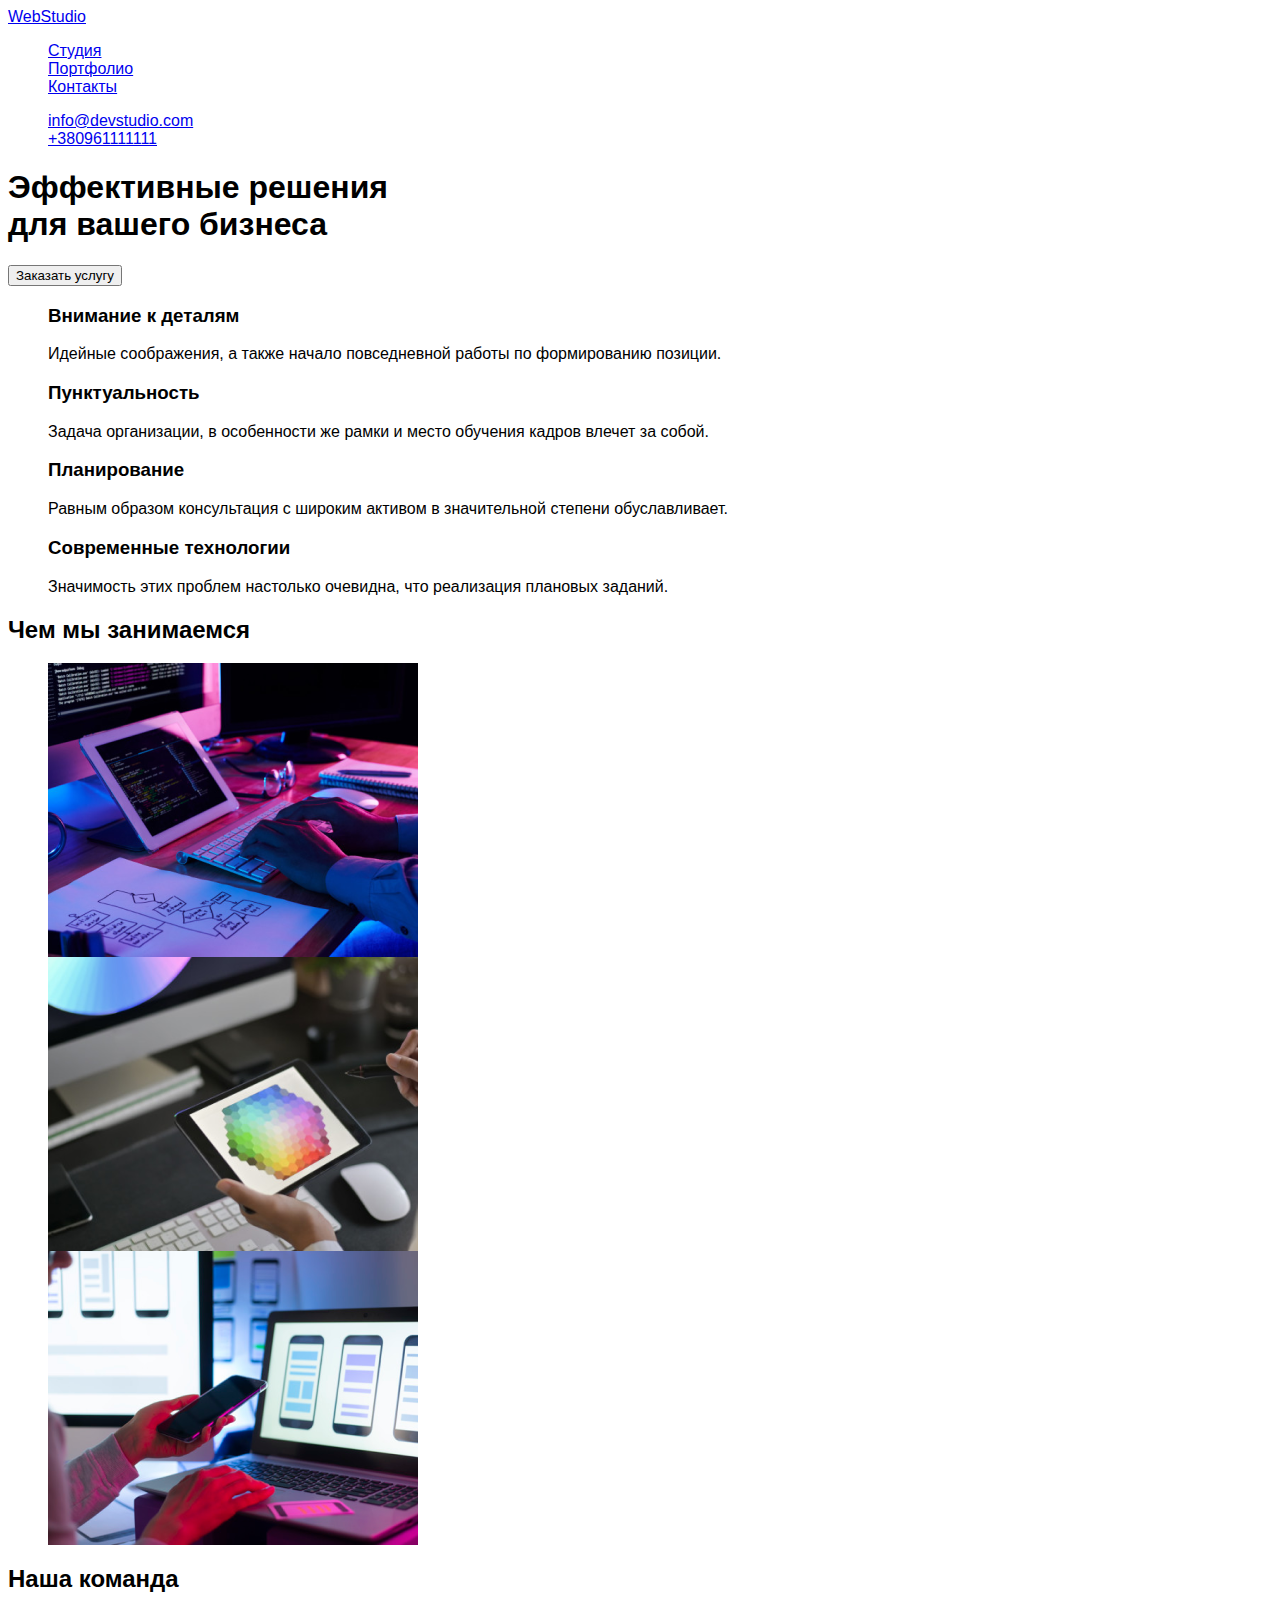
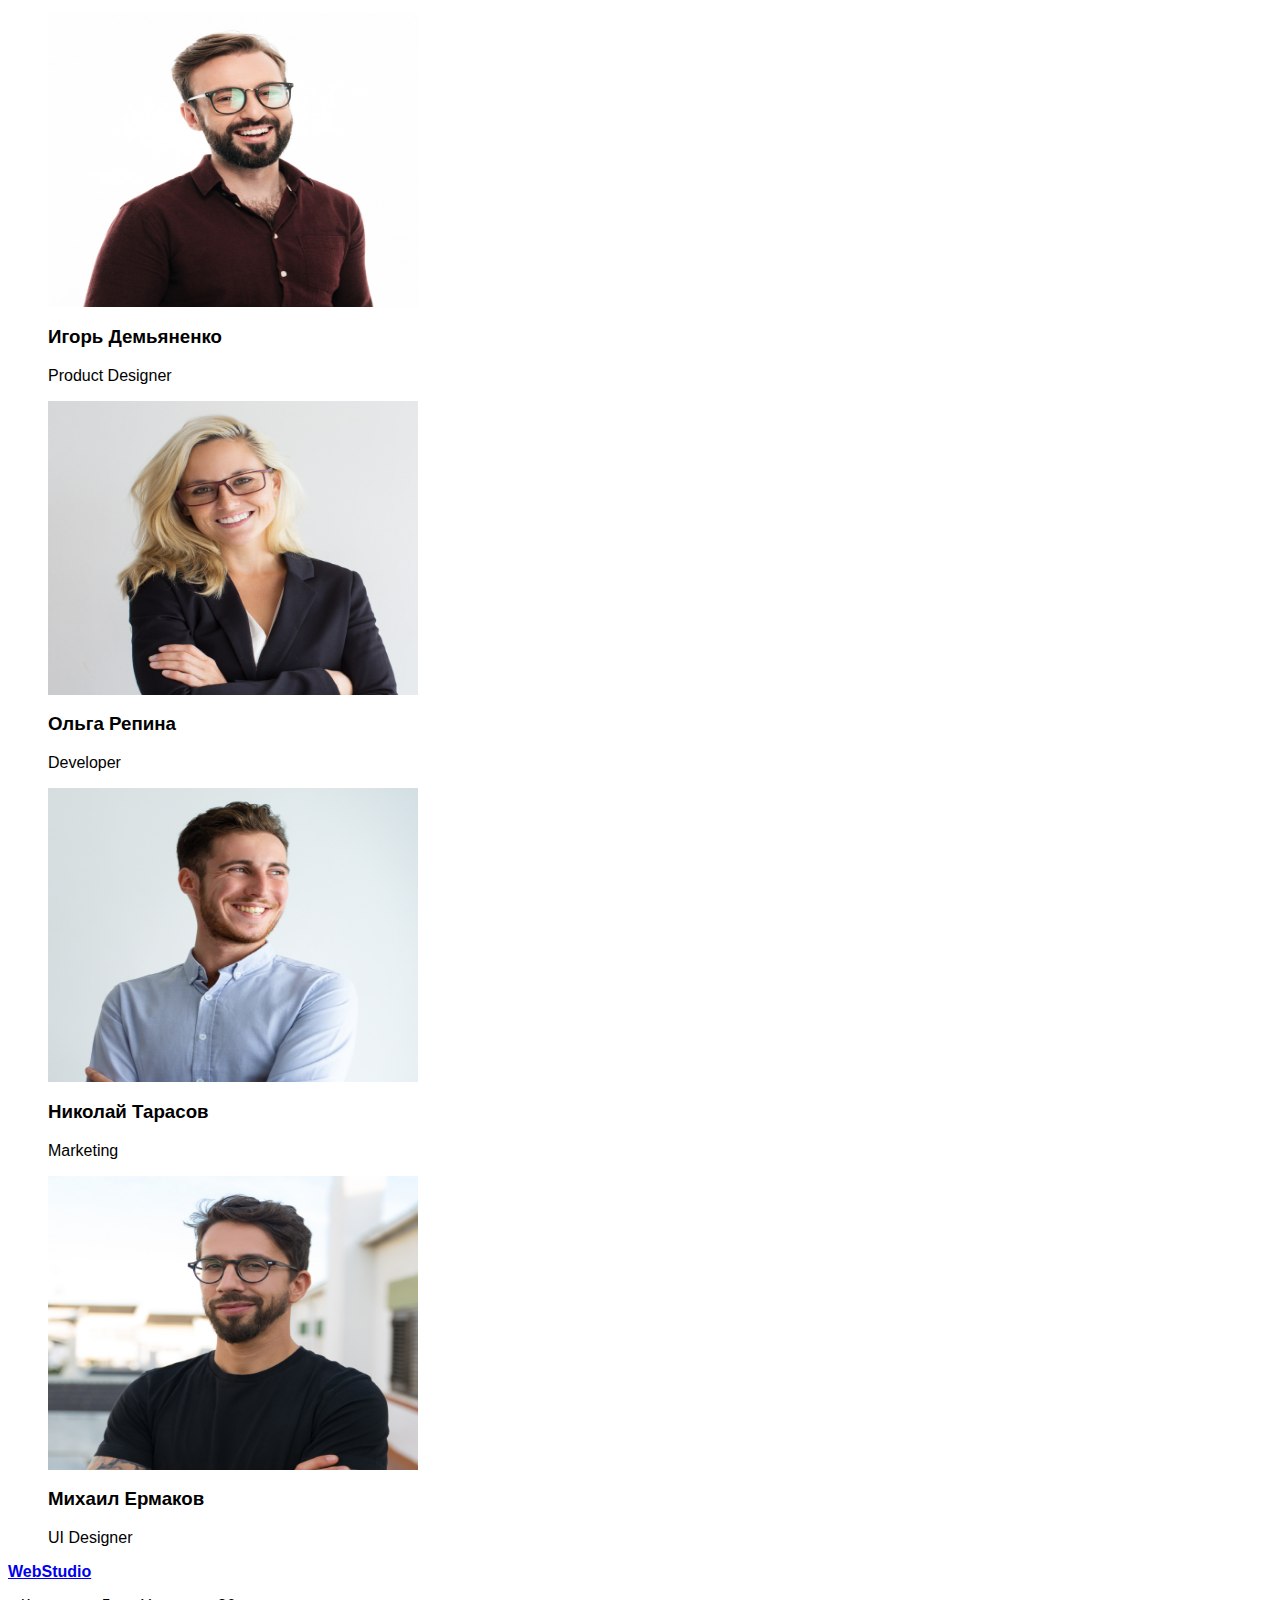
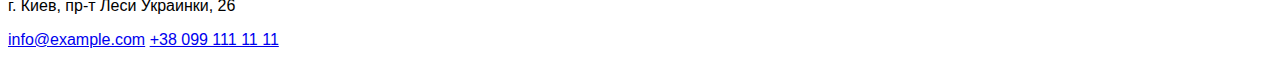
<file: index.html>
<!DOCTYPE html>
<html lang="ru">
  <head>
    <meta charset="UTF-8" />
    <meta name="viewport" content="width=device-width, initial-scale=1.0" />
    <title>Студия</title>
    <link
      rel="stylesheet"
      href="https://cdnjs.cloudflare.com/ajax/libs/modern-normalize/1.0.0/modern-normalize.min.css"
      integrity="sha512-ISS7cAi1PEhQ8jnbJpJZMd29NlhNj4AWYyLOSp2CE/CsHxTCu+r+t0D2yoJudVrd0/8fTVPUVDzY5Tvli75u/g=="
      crossorigin="anonymous"
    />
    <link rel="stylesheet" href="/css/styles.css" />
  </head>
  <body>
    <!-- Шапка сайта -->
    <header>
      <nav>
        <a href="#">WebStudio</a>

        <ul>
          <li><a href="#">Студия</a></li>
          <li><a href="#">Портфолио</a></li>
          <li><a href="#">Контакты</a></li>
        </ul>

        <ul>
          <li><a href="mailto:info@devstudio.com">info@devstudio.com</a></li>
          <li><a href="tel:+380961111111">+380961111111</a></li>
        </ul>
      </nav>
    </header>

    <main>
      <!-- Main title -->
      <section>
        <h1>
          Эффективные решения <br />
          для вашего бизнеса
        </h1>
        <button>Заказать услугу</button>
      </section>

      <section>
        <ul>
          <li>
            <h3>Внимание к деталям</h3>
            <p>
              Идейные соображения, а также начало повседневной работы по
              формированию позиции.
            </p>
          </li>
          <li>
            <h3>Пунктуальность</h3>
            <p>
              Задача организации, в особенности же рамки и место обучения кадров
              влечет за собой.
            </p>
          </li>
          <li>
            <h3>Планирование</h3>
            <p>
              Равным образом консультация с широким активом в значительной
              степени обуславливает.
            </p>
          </li>
          <li>
            <h3>Современные технологии</h3>
            <p>
              Значимость этих проблем настолько очевидна, что реализация
              плановых заданий.
            </p>
          </li>
        </ul>
      </section>

      <section>
        <h2>Чем мы занимаемся</h2>
        <ul>
          <li><img src="./images/box-1.png" alt="Image_1" /></li>
          <li><img src="./images/box-2.png" alt="Image_2" /></li>
          <li><img src="./images/box-3.png" alt="Image_3" /></li>
        </ul>
      </section>
      <section>
        <h2>Наша команда</h2>
        <ul>
          <li>
            <img
              src="./images/img-1.jpg"
              alt="Image_4"
              width="270"
              height="260"
            />
            <h3>Игорь Демьяненко</h3>
            <p>Product Designer</p>
          </li>
          <li>
            <img
              src="./images/img-2.jpg"
              alt="Image_5"
              width="270"
              height="260"
            />
            <h3>Ольга Репина</h3>
            <p>Developer</p>
          </li>
          <li>
            <img
              src="./images/img-3.jpg"
              alt="Image_6"
              width="270"
              height="260"
            />
            <h3>Николай Тарасов</h3>
            <p>Marketing</p>
          </li>
          <li>
            <img
              src="./images/img-4.jpg"
              alt="Image_7"
              width="270"
              height="260"
            />
            <h3>Михаил Ермаков</h3>
            <p>UI Designer</p>
          </li>
        </ul>
      </section>
    </main>
    <footer>
      <!-- Adress, email and tel -->
      <address>
        <a href="#"><b>WebStudio</b></a>
        <br />
        <p>г. Киев, пр-т Леси Украинки, 26</p>
        <a href="#">info@example.com</a>
        <a href="#">+38 099 111 11 11</a>
      </address>
    </footer>
  </body>
</html>
</file>
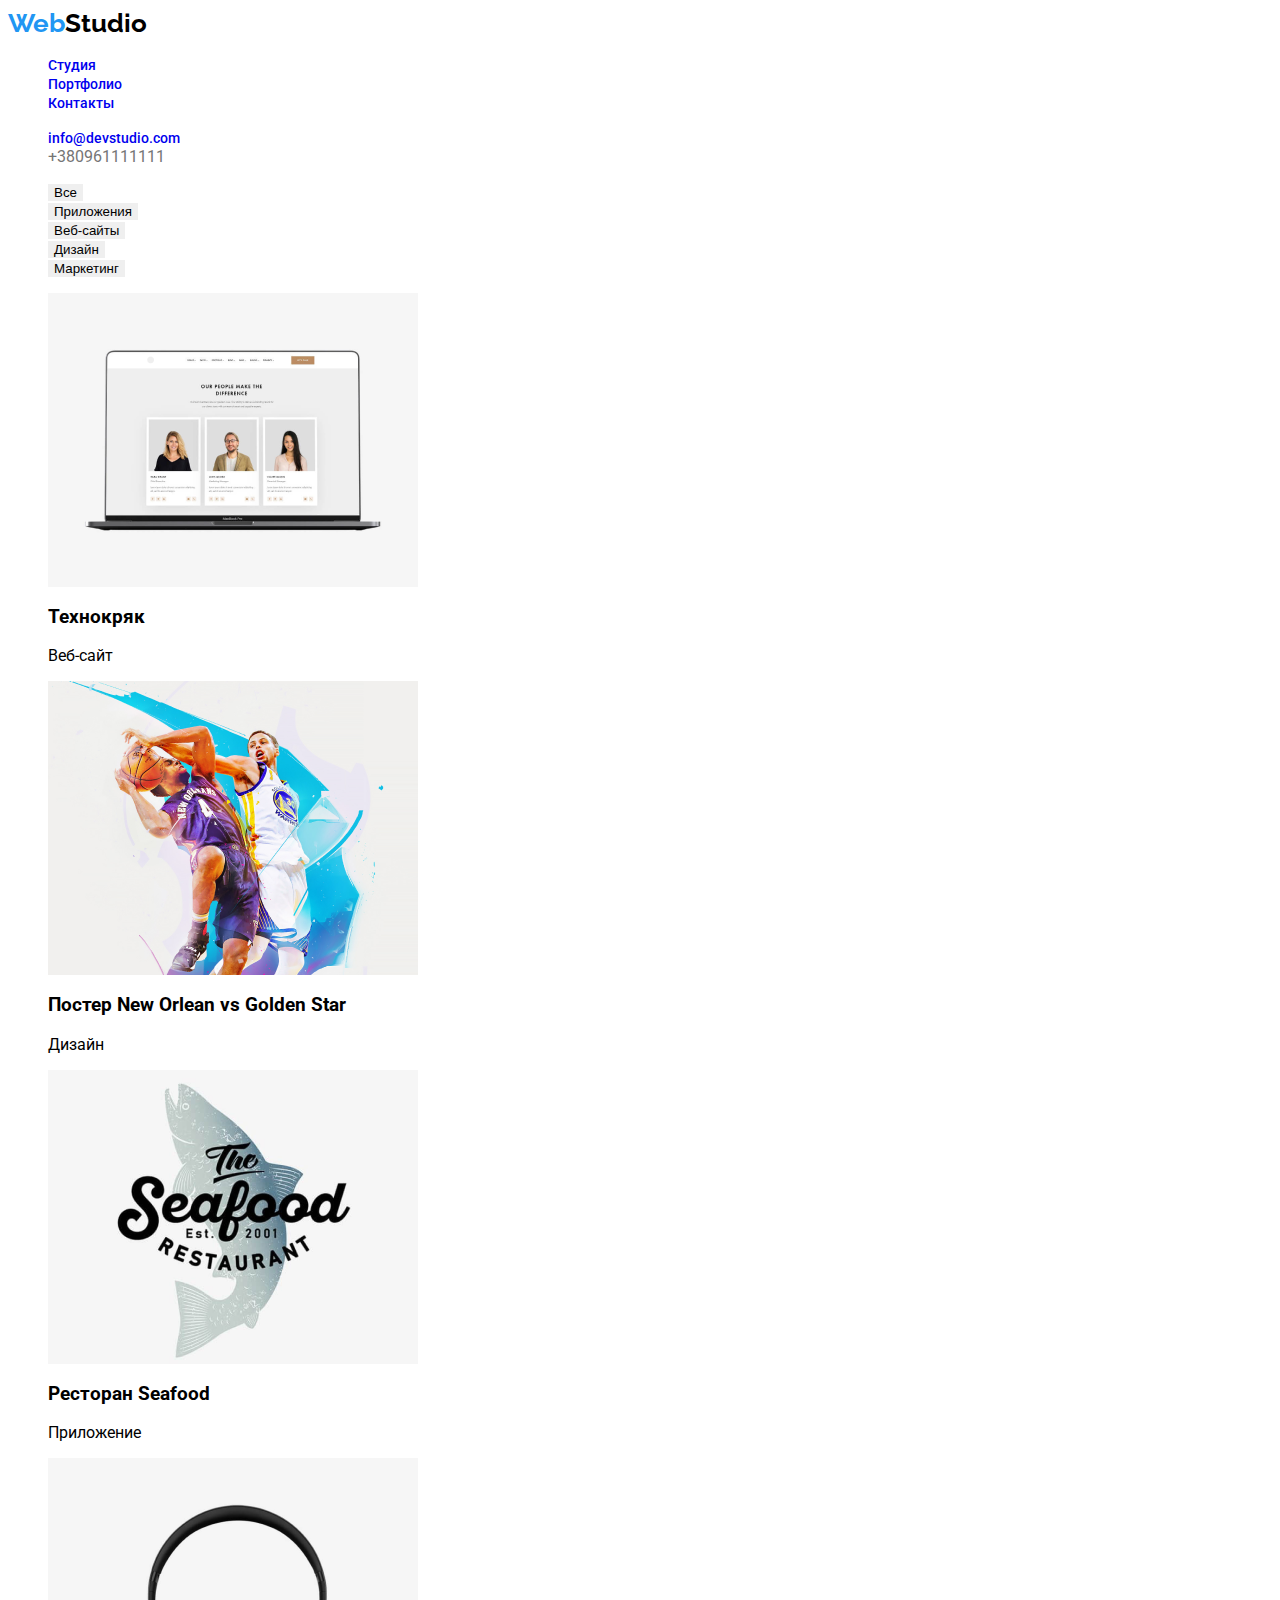
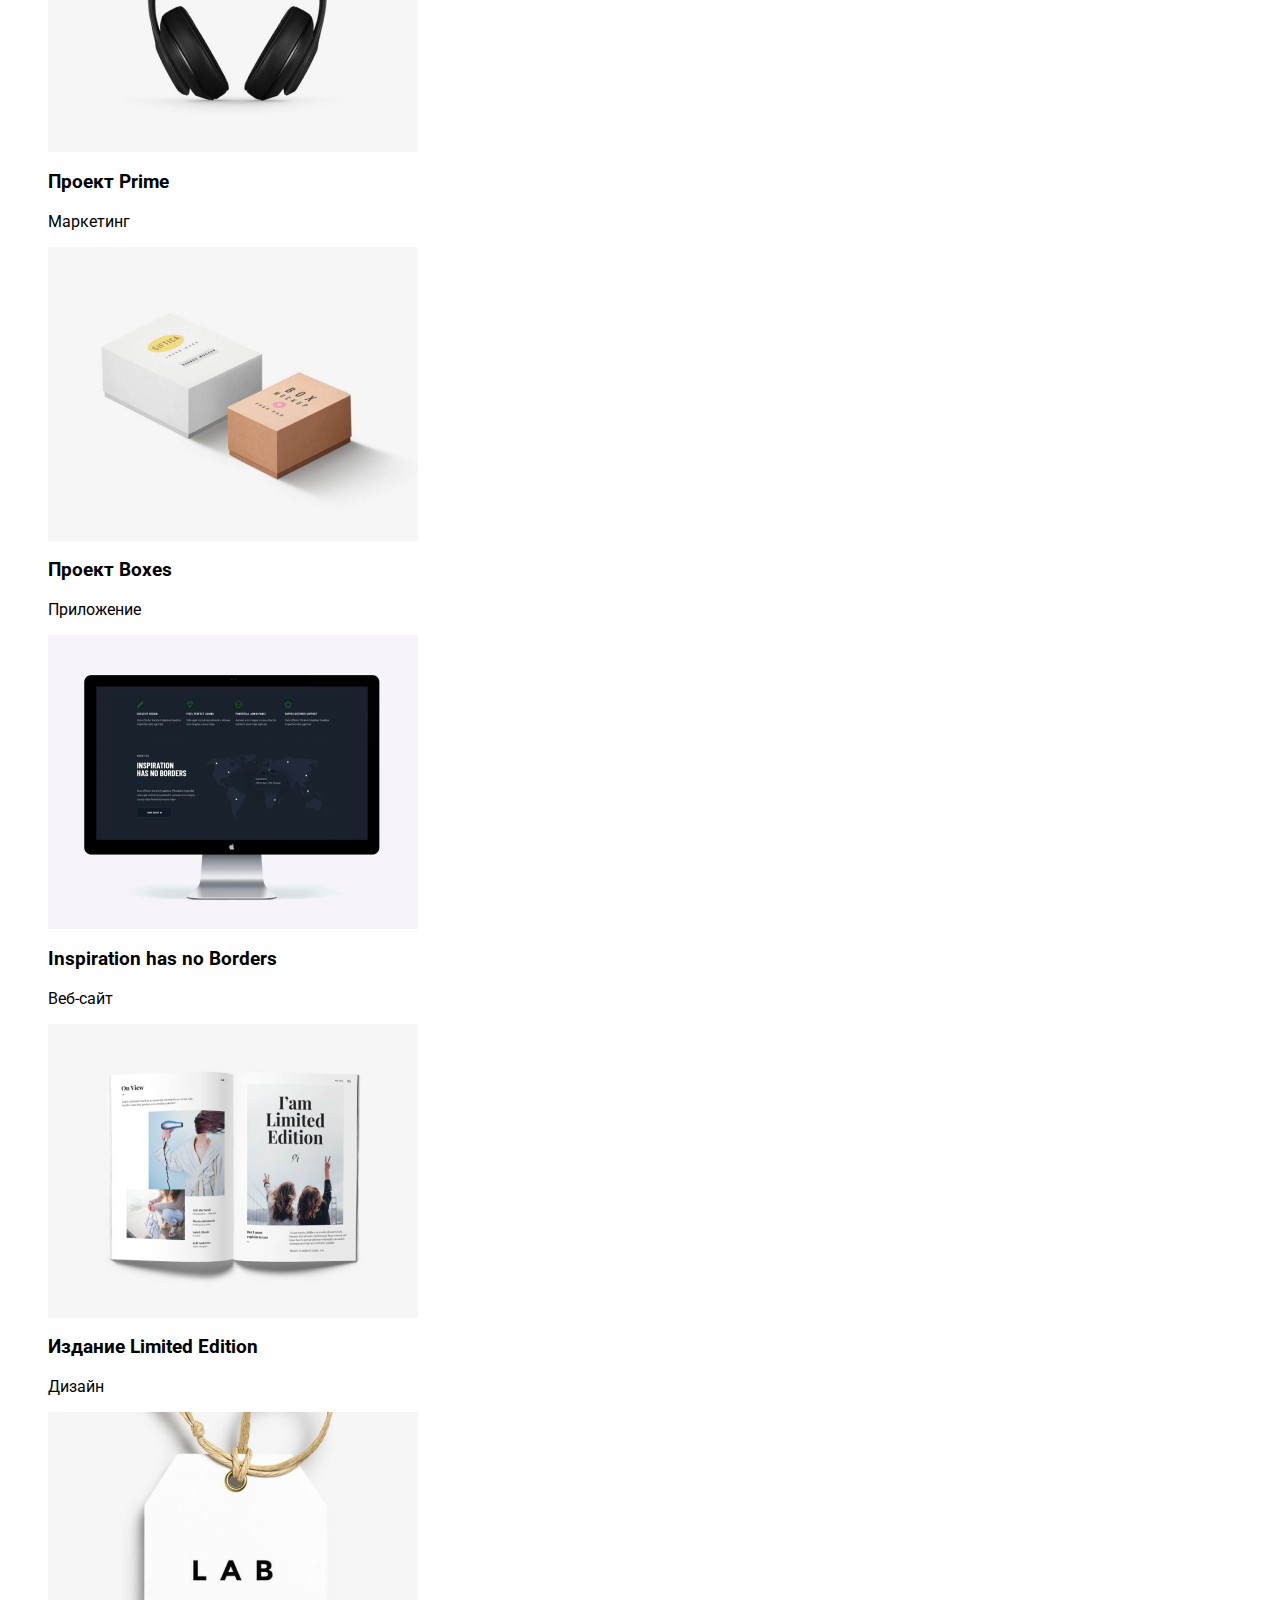
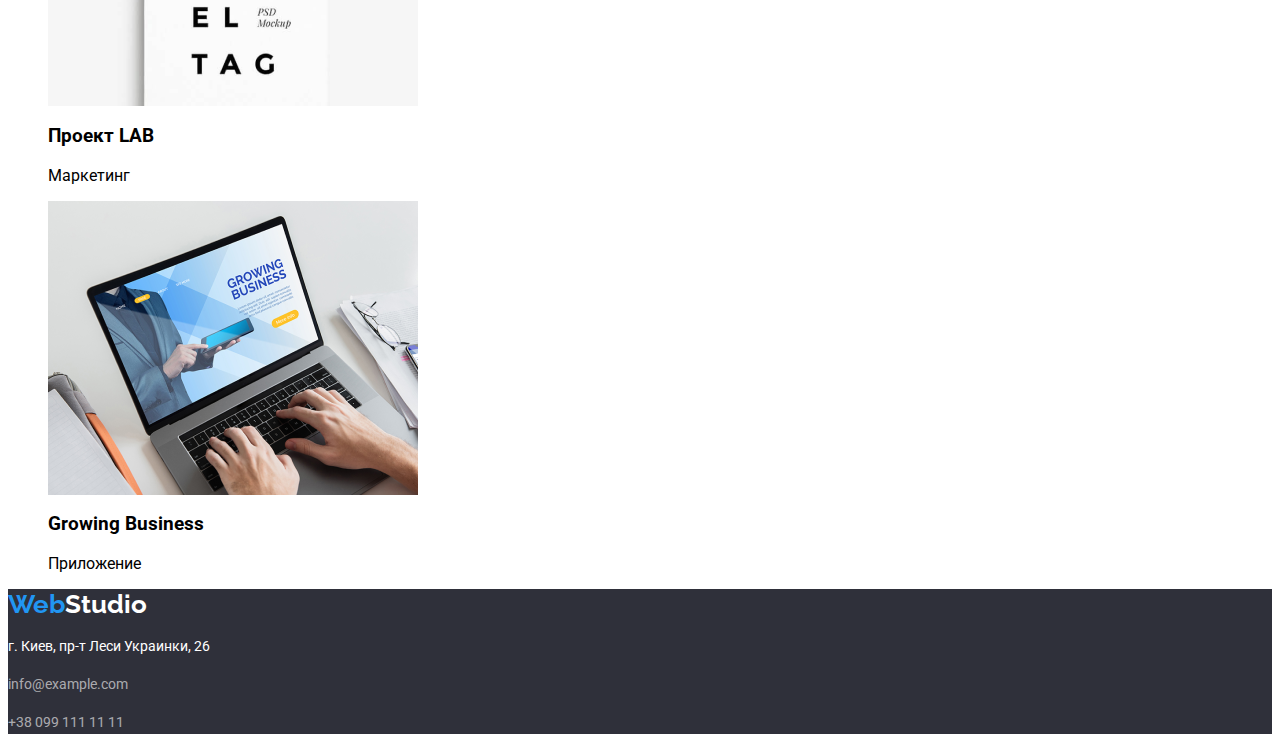
<file: portfolio.html>
<!DOCTYPE html>
<html lang="ru">
  <head>
    <meta charset="UTF-8" />
    <meta name="viewport" content="width=device-width, initial-scale=1.0" />
    <title>Студия</title>
    <link
      rel="stylesheet"
      href="https://cdnjs.cloudflare.com/ajax/libs/modern-normalize/1.0.0/modern-normalize.min.css"
      integrity="sha512-ISS7cAi1PEhQ8jnbJpJZMd29NlhNj4AWYyLOSp2CE/CsHxTCu+r+t0D2yoJudVrd0/8fTVPUVDzY5Tvli75u/g=="
      crossorigin="anonymous"
    />
    <link rel="stylesheet" href="./css/styles.css" />
    <link rel="preconnect" href="https://fonts.gstatic.com" />
    <link
      href="https://fonts.googleapis.com/css2?family=Roboto&display=swap"
      rel="stylesheet"
    />
    <link
      href="https://fonts.googleapis.com/css2?family=Raleway:wght@700&display=swap"
      rel="stylesheet"
    />
  </head>
  <body>
    <!-- Шапка сайта -->
    <header class="header">
      <nav>
        <b>
          <a href="./studio.html" class="logo"
            >Web<span class="logo-studio">Studio</span>
          </a>
        </b>

        <ul>
          <li><a href="studio.html" class="header-links">Студия</a></li>
          <li><a href="portfolio.html" class="header-links">Портфолио</a></li>
          <li><a href="#" class="header-links">Контакты</a></li>
        </ul>

        <ul>
          <li>
            <a href="mailto:info@devstudio.com" class="header-links"
              >info@devstudio.com
            </a>
          </li>
          <li>
            <a href="tel:+380961111111" class="text-color">+380961111111</a>
          </li>
        </ul>
      </nav>
    </header>
    <main>
      <h2 class="visually-hidden">Варианты проектов</h2>
      <section>
        <ul>
          <li><button class="portfolio-buttons">Все</button></li>
          <li><button class="portfolio-buttons">Приложения</button></li>
          <li><button class="portfolio-buttons">Веб-сайты</button></li>
          <li><button class="portfolio-buttons">Дизайн</button></li>
          <li><button class="portfolio-buttons">Маркетинг</button></li>
        </ul>
        <ul>
          <li>
            <img src="images/img-5.png" alt="image_8" />
            <h3>Технокряк</h3>
            <p>Веб-сайт</p>
          </li>
          <li>
            <img src="images/img-6.png" alt="image_9" />
            <h3>Постер New Orlean vs Golden Star</h3>
            <p>Дизайн</p>
          </li>
          <li>
            <img src="images/img-7.png" alt="image_10" />
            <h3>Ресторан Seafood</h3>
            <p>Приложение</p>
          </li>
          <li>
            <img src="images/img-8.png" alt="image_11" />
            <h3>Проект Prime</h3>
            <p>Маркетинг</p>
          </li>
          <li>
            <img src="images/img-9.png" alt="image_12" />
            <h3>Проект Boxes</h3>
            <p>Приложение</p>
          </li>
          <li>
            <img src="images/img-10.png" alt="image_13" />
            <h3>Inspiration has no Borders</h3>
            <p>Веб-сайт</p>
          </li>
          <li>
            <img src="images/img-11.png" alt="image_14" />
            <h3>Издание Limited Edition</h3>
            <p>Дизайн</p>
          </li>
          <li>
            <img src="images/img-12.png" alt="image_15" />
            <h3>Проект LAB</h3>
            <p>Маркетинг</p>
          </li>
          <li>
            <img src="images/img-13.png" alt="image_16" />
            <h3>Growing Business</h3>
            <p>Приложение</p>
          </li>
        </ul>
      </section>
    </main>
    <footer class="bg-footer">
      <!-- Adress, email and tel -->
      <address>
        <b>
          <a href="./studio.html" class="logo-footer"
            >Web<span class="footer-studio">Studio</span></a
          >
        </b>
        <br />
        <p class="address-footer">г. Киев, пр-т Леси Украинки, 26</p>
        <p class="mailtel-footer">info@example.com</p>
        <p class="mailtel-footer">+38 099 111 11 11</p>
      </address>
    </footer>
  </body>
</html>
</file>
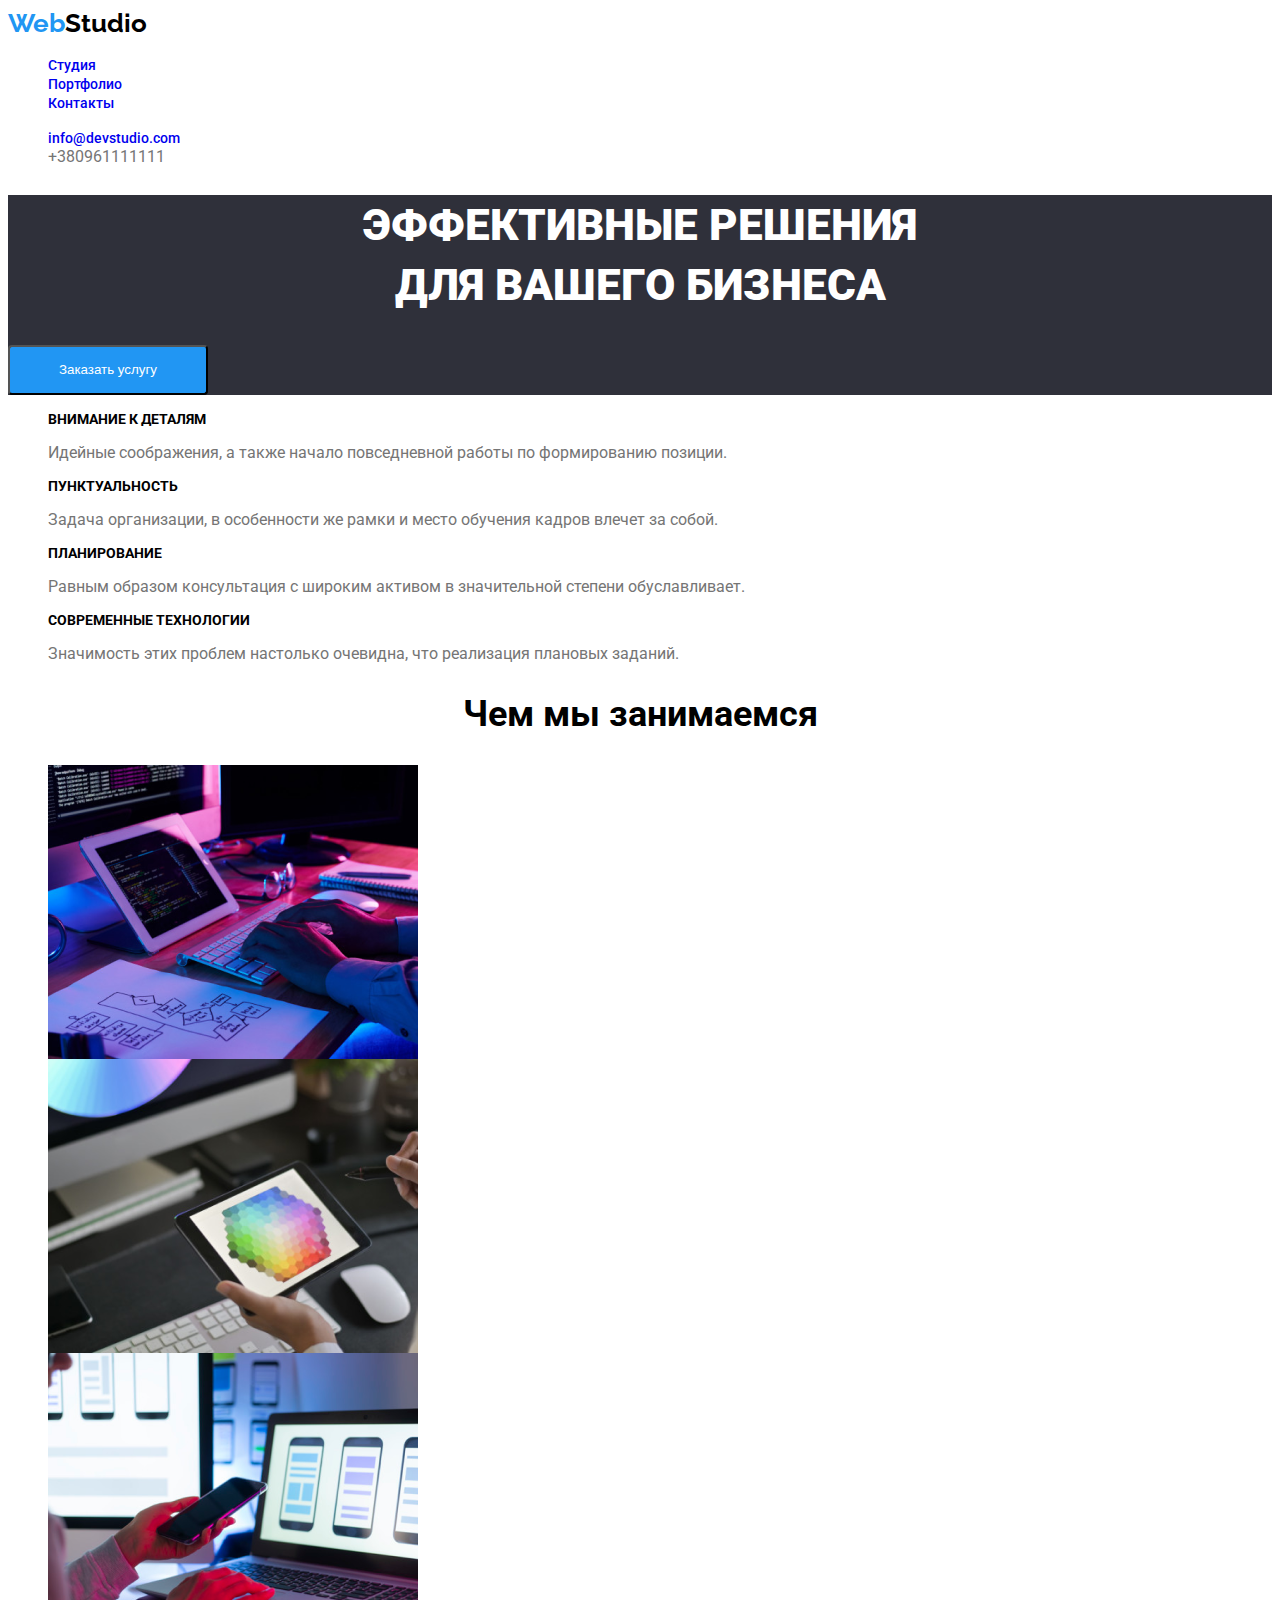
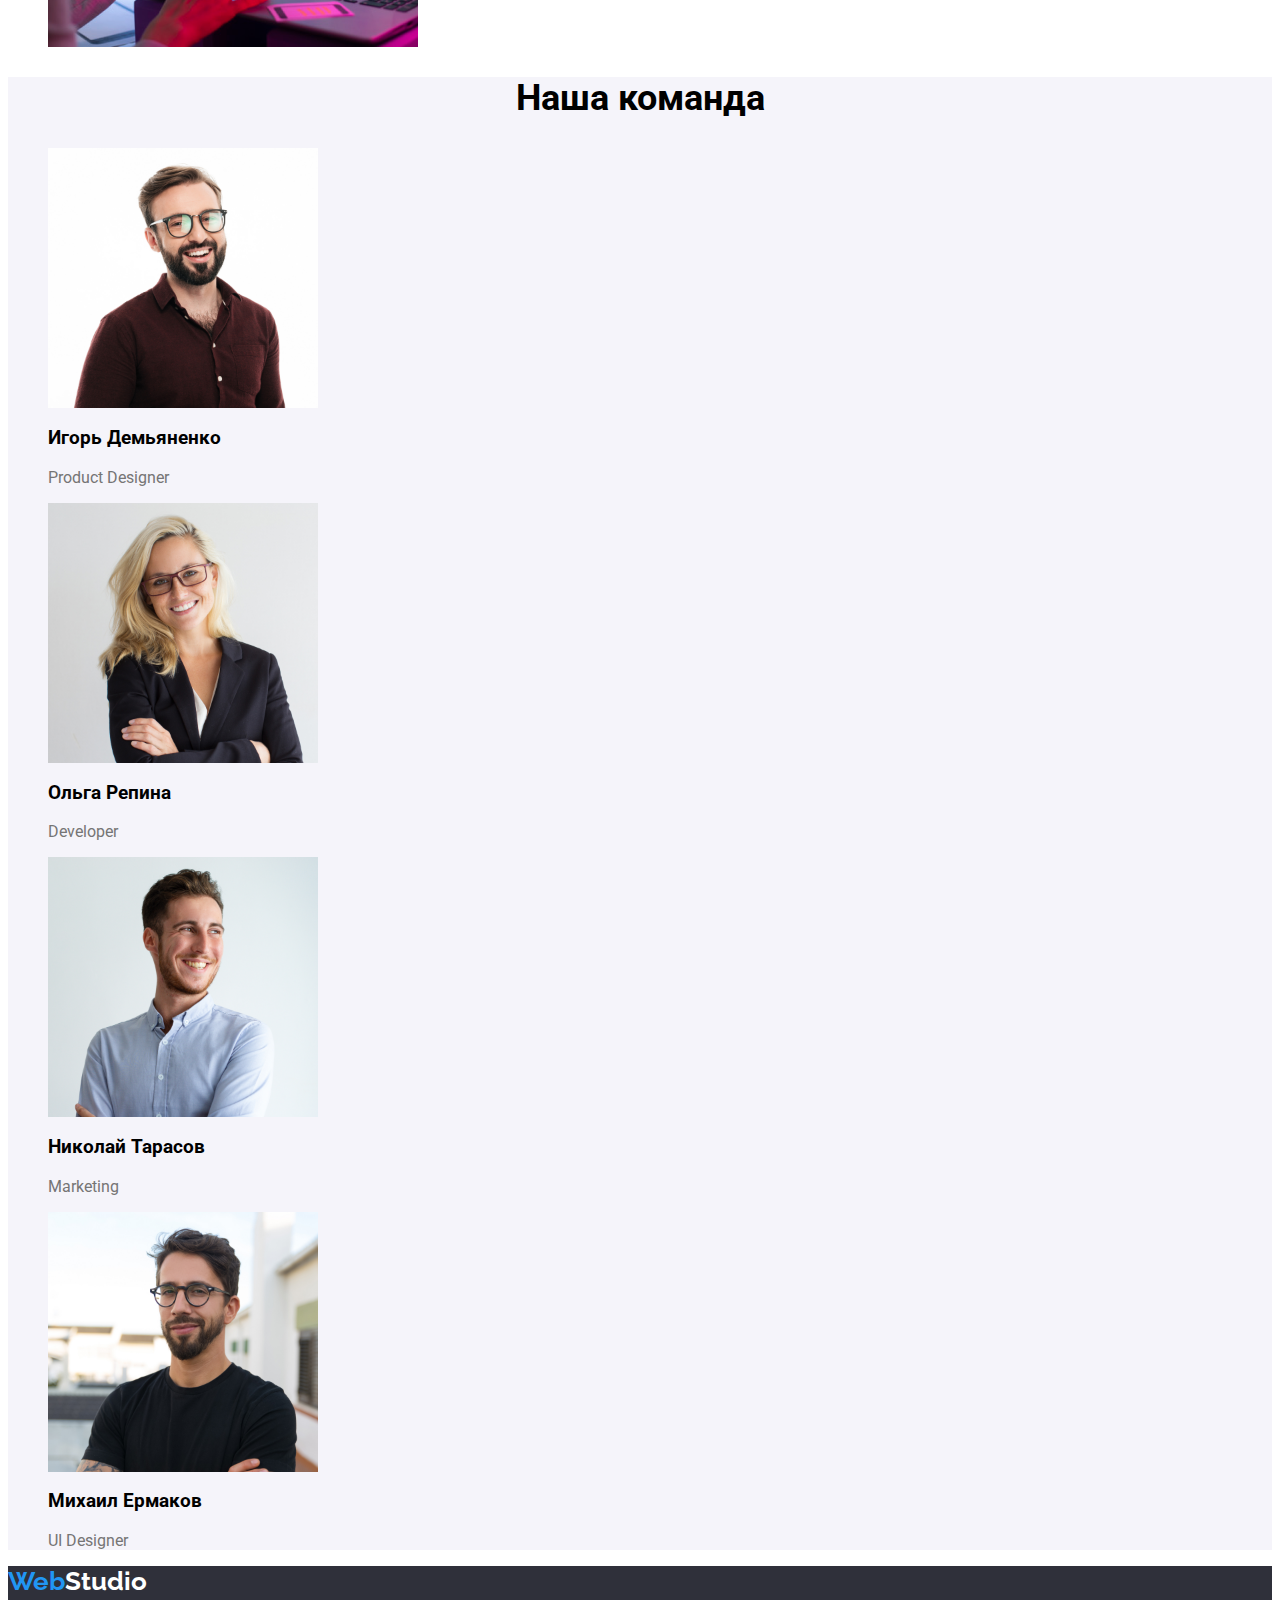
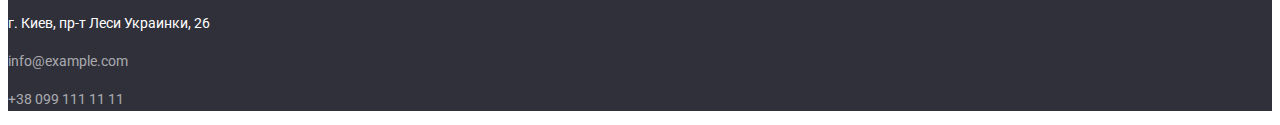
<file: studio.html>
<!DOCTYPE html>
<html lang="ru">
  <head>
    <meta charset="UTF-8" />
    <meta name="viewport" content="width=device-width, initial-scale=1.0" />
    <title>Студия</title>
    <link
      rel="stylesheet"
      href="https://cdnjs.cloudflare.com/ajax/libs/modern-normalize/1.0.0/modern-normalize.min.css"
      integrity="sha512-ISS7cAi1PEhQ8jnbJpJZMd29NlhNj4AWYyLOSp2CE/CsHxTCu+r+t0D2yoJudVrd0/8fTVPUVDzY5Tvli75u/g=="
      crossorigin="anonymous"
    />
    <link rel="stylesheet" href="./css/styles.css" />
    <link rel="preconnect" href="https://fonts.gstatic.com" />
    <link
      href="https://fonts.googleapis.com/css2?family=Roboto:wght@400;500;700;900&display=swap"
      rel="stylesheet"
    />
    <link
      href="https://fonts.googleapis.com/css2?family=Raleway:wght@700&display=swap"
      rel="stylesheet"
    />
  </head>
  <body>
    <!-- Шапка сайта -->
    <header class="header">
      <nav>
        <b>
          <a href="./studio.html" class="logo"
            >Web<span class="logo-studio">Studio</span>
          </a>
        </b>

        <ul>
          <li><a href="studio.html" class="header-links">Студия</a></li>
          <li><a href="portfolio.html" class="header-links">Портфолио</a></li>
          <li><a href="#" class="header-links">Контакты</a></li>
        </ul>

        <ul>
          <li>
            <a href="mailto:info@devstudio.com" class="header-links"
              >info@devstudio.com
            </a>
          </li>
          <li>
            <a href="tel:+380961111111" class="text-color">+380961111111</a>
          </li>
        </ul>
      </nav>
    </header>

    <main>
      <!-- Main title -->
      <section class="main-section">
        <h1 class="main-title">
          Эффективные решения <br />
          для вашего бизнеса
        </h1>
        <button class="main-btn">Заказать услугу</button>
      </section>

      <section class="main-info">
        <h2 class="visually-hidden">Наши преимущества</h2>
        <ul>
          <li>
            <h3 class="third-headings">Внимание к деталям</h3>
            <p class="text-color">
              Идейные соображения, а также начало повседневной работы по
              формированию позиции.
            </p>
          </li>
          <li>
            <h3 class="third-headings">Пунктуальность</h3>
            <p class="text-color">
              Задача организации, в особенности же рамки и место обучения кадров
              влечет за собой.
            </p>
          </li>
          <li>
            <h3 class="third-headings">Планирование</h3>
            <p class="text-color">
              Равным образом консультация с широким активом в значительной
              степени обуславливает.
            </p>
          </li>
          <li>
            <h3 class="third-headings">Современные технологии</h3>
            <p class="text-color">
              Значимость этих проблем настолько очевидна, что реализация
              плановых заданий.
            </p>
          </li>
        </ul>
      </section>

      <section class="main-info">
        <h2 class="second-headings">Чем мы занимаемся</h2>
        <ul>
          <li><img src="./images/box-1.png" alt="image_1" /></li>
          <li><img src="./images/box-2.png" alt="image_2" /></li>
          <li><img src="./images/box-3.png" alt="image_3" /></li>
        </ul>
      </section>
      <section class="command-section">
        <h2 class="second-headings">Наша команда</h2>
        <ul>
          <li>
            <img
              src="./images/img-1.jpg"
              alt="image_4"
              width="270"
              height="260"
            />
            <h3>Игорь Демьяненко</h3>
            <p class="text-color">Product Designer</p>
          </li>
          <li>
            <img
              src="./images/img-2.jpg"
              alt="image_5"
              width="270"
              height="260"
            />
            <h3>Ольга Репина</h3>
            <p class="text-color">Developer</p>
          </li>
          <li>
            <img
              src="./images/img-3.jpg"
              alt="image_6"
              width="270"
              height="260"
            />
            <h3>Николай Тарасов</h3>
            <p class="text-color">Marketing</p>
          </li>
          <li>
            <img
              src="./images/img-4.jpg"
              alt="image_7"
              width="270"
              height="260"
            />
            <h3>Михаил Ермаков</h3>
            <p class="text-color">UI Designer</p>
          </li>
        </ul>
      </section>
    </main>
    <footer class="bg-footer">
      <!-- Adress, email and tel -->
      <address>
        <b>
          <a href="./studio.html" class="logo-footer"
            >Web<span class="footer-studio">Studio</span></a
          >
        </b>
        <br />
        <p class="address-footer">г. Киев, пр-т Леси Украинки, 26</p>
        <p class="mailtel-footer">info@example.com</p>
        <p class="mailtel-footer">+38 099 111 11 11</p>
      </address>
    </footer>
  </body>
</html>
</file>
<file: css/styles.css>
:root {
  --white-text: rgb(255, 255, 255);
  --blue-text: rgb(33, 150, 243);
  --black-text: rgb(0, 0, 0);
  --background-color: rgb(47, 48, 58);
  --heading-color: rgb(33, 33, 33);
  --content-color: rgb(117, 117, 117);
  --section-color: rgb(245, 244, 250);
  --mailtel-color: rgba(255, 255, 255, 0.6);
}

body {
  font-family: 'Roboto', sans-serif;
}

address {
  font-style: normal;
}

ul {
  list-style: none;
}

img {
  width: 370px;
  height: 294px;
  display: block;
}

.command-section img {
  width: 270px;
  height: 260px;
}

.header,
.main-info {
  background-color: var(--white-text);
  font-family: 'Roboto', sans-serif;
}

.main-btn {
  border-radius: 4px;
  width: 200px;
  height: 50px;
  background-color: var(--blue-text);
  color: var(--white-text);
}

.main-btn:hover,
.main-btn:focus {
  border: 2px solid #2196f3;
}

.text-color {
  text-decoration: none;
  color: var(--content-color);
}

a .text-color {
  font-family: 'Roboto', sans-serif;
  font-style: normal;
  font-weight: 500;
  font-size: 14px;
  line-height: 16px;
}

.logo {
  color: var(--blue-text);
  text-decoration: none;
  font-family: 'Raleway', sans-serif;
  font-size: 26px;
  font-style: normal;
  font-weight: bold;
  line-height: 31px;
}

.logo:hover,
.logo:focus {
  text-decoration: underline;
}

.logo-studio {
  color: var(--black-text);
}

.header-links {
  font-family: 'Roboto', sans-serif;
  font-style: normal;
  font-weight: 500;
  font-size: 14px;
  line-height: 16px;
  text-decoration: none;
}

.header-links:hover,
.header-links:focus,
.header-links:active {
  color: var(--blue-text);
  text-decoration: underline;
}

.main-section,
.bg-footer {
  background-color: var(--background-color);
}

.main-title {
  font-family: 'Roboto', sans-serif;
  font-weight: 900;
  font-style: normal;
  font-size: 44px;
  line-height: 60px;
  text-align: center;
  color: var(--white-text);
  text-transform: uppercase;
}

.third-headings {
  font-family: 'Roboto', sans-serif;
  font-weight: 700;
  font-style: normal;
  font-size: 14px;
  line-height: 16, 41px;
  text-transform: uppercase;
}

.second-headings {
  font-family: 'Roboto', sans-serif;
  font-weight: 700;
  font-style: normal;
  font-size: 36px;
  line-height: 42, 19px;
  text-align: center;
}

.footer-studio {
  color: var(--white-text);
}

.address-footer {
  color: var(--white-text);
  font-family: 'Roboto', sans-serif;
  font-style: normal;
  font-weight: normal;
  font-size: 14px;
  line-height: 24px;
}

.logo-footer {
  text-decoration: none;
  font-family: 'Raleway', sans-serif;
  color: var(--blue-text);
  font-size: 26px;
  font-style: normal;
  font-weight: bold;
  line-height: 31px;
}

.logo-footer:hover,
.logo-footer:focus {
  text-decoration: underline;
}

.mailtel-footer {
  color: var(--mailtel-color);
  font-family: 'Roboto', sans-serif;
  font-style: normal;
  font-weight: normal;
  font-size: 14px;
  line-height: 24px;
}

.command-section {
  background-color: var(--section-color);
}

.visually-hidden {
  position: absolute;
  width: 1px;
  height: 1px;
  margin: -1px;
  border: 0;
  padding: 0;

  white-space: nowrap;
  clip-path: inset(100%);
  clip: rect(0 0 0 0);
  overflow: hidden;
}

.portfolio-buttons {
  border: none;
  filter: drop-shadow(0px 4px 4px 0px);
}

.portfolio-buttons:hover {
  border: 2px solid var(--blue-text);
}

.portfolio-buttons:focus,
.portfolio-buttons:active {
  background-color: var(--blue-text);
  color: var(--white-text);
  border: none;
}
</file>
